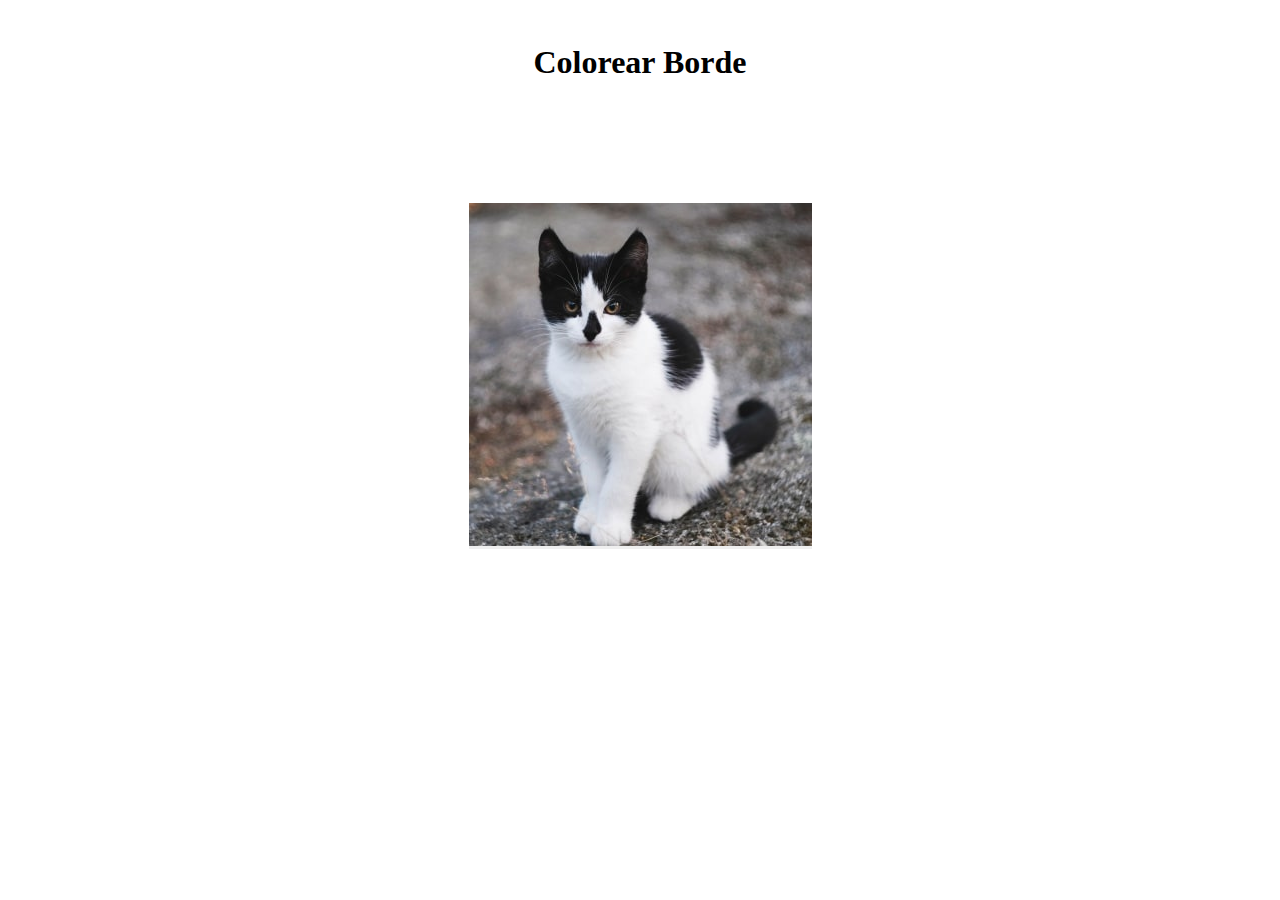
<file: colorear.html>
<!DOCTYPE html>
<html lang="es">
  <head>
    <meta charset="UTF-8" />
    <meta name="viewport" content="width=device-width, initial-scale=1.0" />
    <title>Colorear Borde</title>
    <link rel="stylesheet" href="./asset/css/styleesColorear.css" />
    <link
      href="https://cdn.jsdelivr.net/npm/bootstrap@5.0.2/dist/css/bootstrap.min.css"
      rel="stylesheet"
      integrity="sha384-EVSTQN3/azprG1Anm3QDgpJLIm9Nao0Yz1ztcQTwFspd3yD65VohhpuuCOmLASjC"
      crossorigin="anonymous"
    />
    <script
      src="https://cdn.jsdelivr.net/npm/bootstrap@5.0.2/dist/js/bootstrap.bundle.min.js"
      integrity="sha384-MrcW6ZMFYlzcLA8Nl+NtUVF0sA7MsXsP1UyJoMp4YLEuNSfAP+JcXn/tWtIaxVXM"
      crossorigin="anonymous"
    ></script>
  </head>
  <body>
    <div class="principal">
      <h1 class="titulo">Colorear Borde</h1>
      <div class="cambiar">
        <button class="buttoColor" onclick="color">
          <img class="imagen" src="./asset/img/gato.jpg" alt="gato" />
        </button>
      </div>
    </div>

    <script src="./asset/js/colorear.js"></script>
  </body>
</html>
</file>
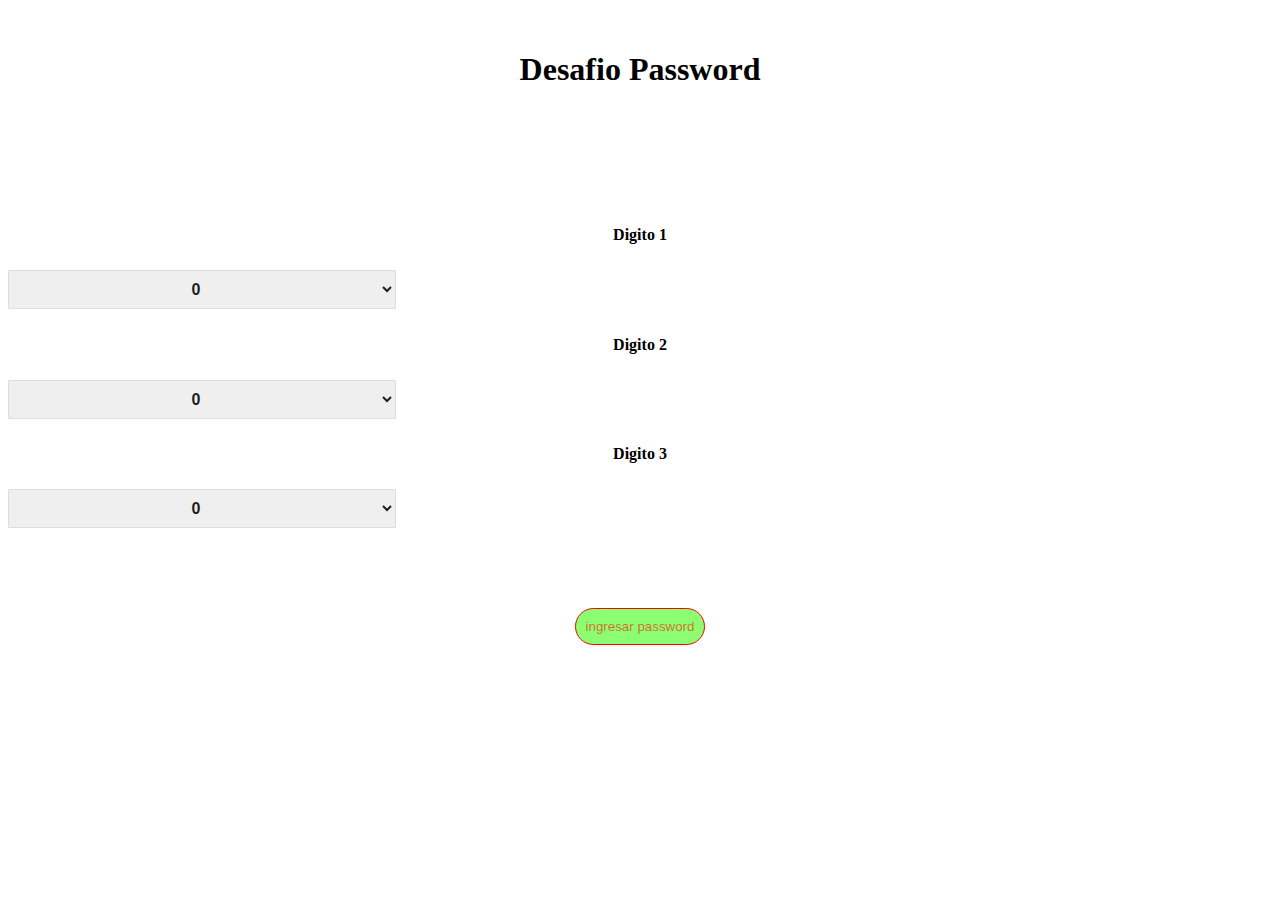
<file: password.html>
<!DOCTYPE html>
<html lang="es">
  <head>
    <meta charset="UTF-8" />
    <meta name="viewport" content="width=device-width, initial-scale=1.0" />
    <title>Password</title>
    <link
      href="https://cdn.jsdelivr.net/npm/bootstrap@5.0.2/dist/css/bootstrap.min.css"
      rel="stylesheet"
      integrity="sha384-EVSTQN3/azprG1Anm3QDgpJLIm9Nao0Yz1ztcQTwFspd3yD65VohhpuuCOmLASjC"
      crossorigin="anonymous"
    />
    <script
      src="https://cdn.jsdelivr.net/npm/bootstrap@5.0.2/dist/js/bootstrap.bundle.min.js"
      integrity="sha384-MrcW6ZMFYlzcLA8Nl+NtUVF0sA7MsXsP1UyJoMp4YLEuNSfAP+JcXn/tWtIaxVXM"
      crossorigin="anonymous"
    ></script>
    <link rel="stylesheet" href="./asset/css/stylePassword.css" />
  </head>
  <body>
    <section>
      <h1>Desafio Password</h1>
      <h3 class="passwordIngresado"></h3>
    <section class="container">
      <div class="row">
      <div class="col-sm-4">
          <div class="card">
            <div class="card-body card-1">
              <h4 class="card-title">Digito 1</h4>
              <div>
                <select class="form-select-1" aria-label="Default select example">
                  <option value="0">0</option>
                  <option value="1">1</option>
                  <option value="2">2</option>
                  <option value="3">3</option>
                  <option value="4">4</option>
                  <option value="5">5</option>
                  <option value="6">6</option>
                  <option value="7">7</option>
                  <option value="8">8</option>
                  <option value="9">9</option>
                </select>
              </div>
            </div>
          </div>
        </div>
        <div class="col-sm-4">
          <div class="card">
            <div class="card-body card-2">
              <h4 class="card-title">Digito 2</h4>
              <div>
                <select class="form-select-2" aria-label="Default select example">
                  <option value="0">0</option>
                  <option value="1">1</option>
                  <option value="2">2</option>
                  <option value="3">3</option>
                  <option value="4">4</option>
                  <option value="5">5</option>
                  <option value="6">6</option>
                  <option value="7">7</option>
                  <option value="8">8</option>
                  <option value="9">9</option>
                </select>
              </div>
            </div>
          </div>
        </div>
        <div class="col-sm-4">
          <div class="card">
            <div class="card-body card-3">
              <h4 class="card-title">Digito 3</h4>
              <div >
                <select class="form-select-3 " aria-label="Default select example">
                  <option value="0">0</option>
                  <option value="1">1</option>
                  <option value="2">2</option>
                  <option value="3">3</option>
                  <option value="4">4</option>
                  <option value="5">5</option>
                  <option value="6">6</option>
                  <option value="7">7</option>
                  <option value="8">8</option>
                  <option value="9">9</option>
                </select>
              </div>
            </div>
          </div>
        </div>
        </div>
      </div>
      <h5 class="mensaje"></h5>
      <div class="buttonPassword">
        <button  class="button-1" type="button"> ingresar password</button>
      </div>
    </section>
    <script src="./asset/js/password.js"></script>
  </body>
</html>
</file>
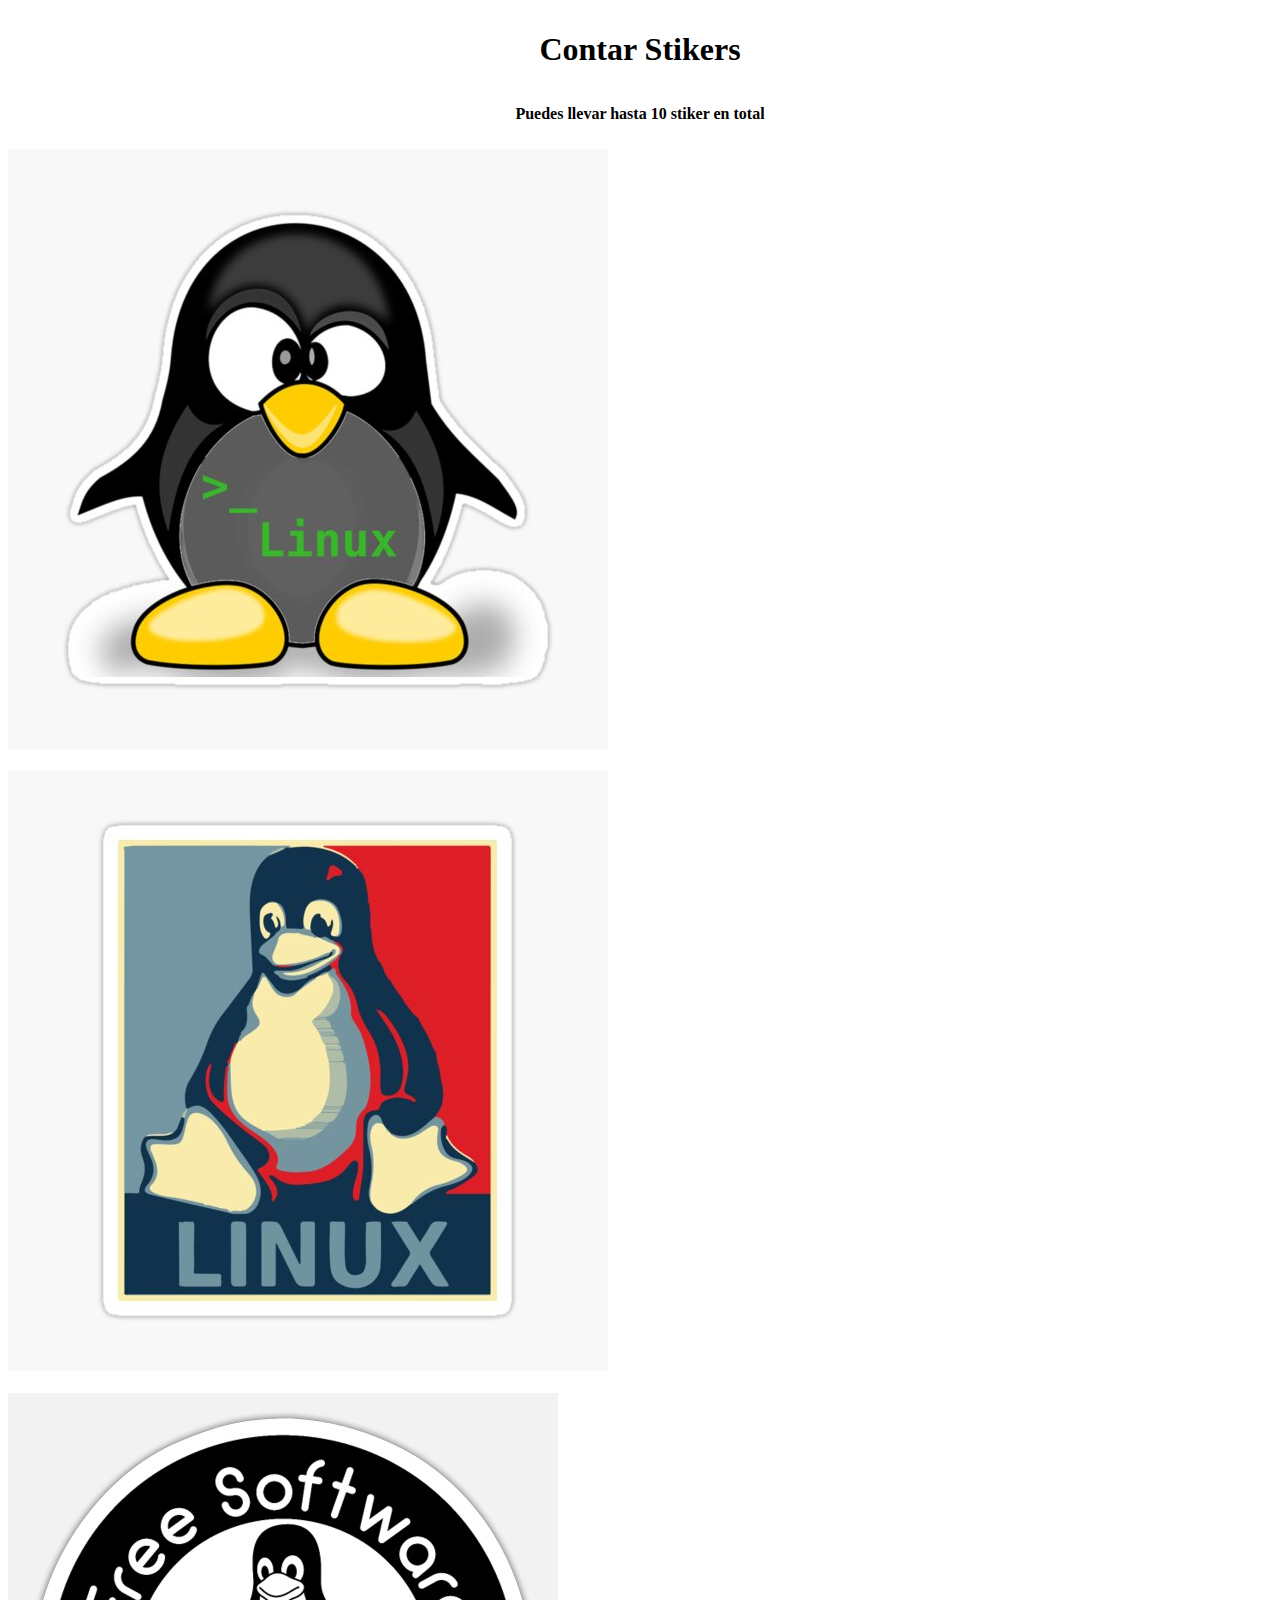
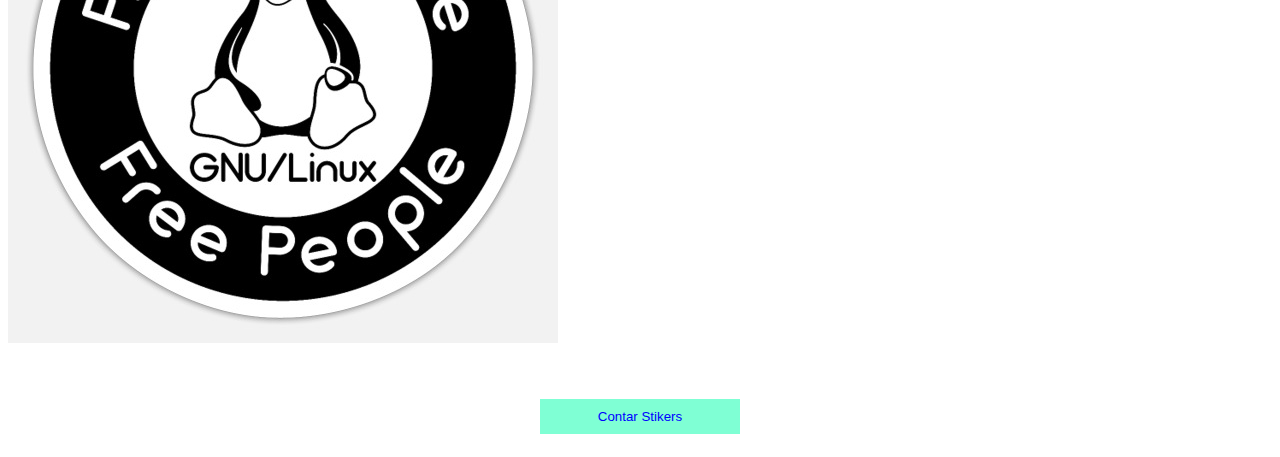
<file: stiker.html>
<!DOCTYPE html>
<html lang="es">
  <head>
    <meta charset="UTF-8" />
    <meta name="viewport" content="width=device-width, initial-scale=1.0" />
    <title>Contar Stikers</title>
    <link
      href="https://cdn.jsdelivr.net/npm/bootstrap@5.0.2/dist/css/bootstrap.min.css"
      rel="stylesheet"
      integrity="sha384-EVSTQN3/azprG1Anm3QDgpJLIm9Nao0Yz1ztcQTwFspd3yD65VohhpuuCOmLASjC"
      crossorigin="anonymous"
    />
    <script
      src="https://cdn.jsdelivr.net/npm/bootstrap@5.0.2/dist/js/bootstrap.bundle.min.js"
      integrity="sha384-MrcW6ZMFYlzcLA8Nl+NtUVF0sA7MsXsP1UyJoMp4YLEuNSfAP+JcXn/tWtIaxVXM"
      crossorigin="anonymous"
    ></script>
    <link rel="stylesheet" href="./asset/css/styleesStiker.css" />
  </head>
  <body>
    <section class="container">
      <h1>Contar Stikers</h1>
      <h4>Puedes llevar hasta 10 stiker en total</h4>
      <div class="row row-cols-1 row-cols-md-3 g-4">
        <div class="col">
          <div class="card h-100">
            <img src="./asset/img/linux.jpg" class="card-img-top" alt="linux" />
            <div class="card-footer">
              <input
                type="text"
                class="form-control-1"
                aria-label="Sizing example input"
                aria-describedby="inputGroup-sizing-sm"
              />
            </div>
          </div>
        </div>
        <div class="col">
          <div class="card h-100">
            <img
              src="./asset/img/linux-2.jpg"
              class="card-img-top"
              alt="linux-2"
            />
            <div class="card-footer">
              <input
                type="text"
                class="form-control-2"
                aria-label="Sizing example input"
                aria-describedby="inputGroup-sizing-sm"
              />
            </div>
          </div>
        </div>
        <div class="col">
          <div class="card h-100">
            <img
              src="./asset/img/linux-3.jpg"
              class="card-img-top"
              alt="linux-3"
            />
            <div class="card-footer">
              <input
                type="text"
                class="form-control-3"
                aria-label="Sizing example input"
                aria-describedby="inputGroup-sizing-sm"
              />
            </div>
          </div>
        </div>
        <div class="button-centrar">
          <h3 class="texto-h3"></h3>
          <button class="button-1" onclick="contardor" type="button">Contar Stikers</button>
        </div>
      </div>
    </section>
    <script src="./asset/js/stiker.js"></script>
  </body>
</html>
</file>
<file: asset/css/styleesColorear.css>
* {
  padding: 0;
  border: 0;
  box-sizing: border-box;
}

.principal {
  text-align: center;
  padding: 15px;
}

.cambiar{
    padding: 100px;
}

.image{
    border : 2px solid white;
}
</file>
<file: asset/css/stylePassword.css>
* {
  padding: 0;
  border: 0;
  box-sizing: border-box;
}

h1 {
  padding: 30px;
  text-align: center;
}
h3 {
  padding: 30px;
  text-align: center;
}

h4 {
  padding: 5px;
  text-align: center;
}

h5 {
  padding: 10px;
  text-align: center;
}

.form-select-1,
.form-select-2,
.form-select-3 {
  text-align-last: center;
  padding: 9px;
  width: 388px;
  border-radius: 1px;
  border: 1px solid #ddd;
  font-weight: 600;
  color: #1f1e1e;
  font-size: 16px;
}

.buttonPassword {
  display: flex;
  flex-direction: column;
  flex-wrap: wrap;
  align-items: center;
  padding: 15px;
}
.buttonPassword button {
  color: rgba(255, 17, 0, 0.628);
  background-color: rgba(47, 255, 0, 0.558);
  width: auto;
  padding: 10px;
  border: 1px solid red;
  border-radius: 25px;
}
</file>
<file: asset/css/styleesStiker.css>
* {
  padding: 0;
  border: 0;
  box-sizing: border-box;
}

h1 {
  padding: 10px;
  text-align: center;
}
h4 {
  padding: 5px;
  text-align: center;
}

.row{
  align-content: flex-end;
    flex-direction: row;
    flex-wrap: wrap;
    justify-content: space-around;
}

.button-centrar{
  text-align: center;
  padding: 15px;
}

.button-1{
  width: 200px;
  height: auto;
  padding: 10px;
  background-color: aquamarine;
  color: blue;
}

.form-control-3, .form-control-2 ,.form-control-1{
  width: 100% ;
}
</file>
